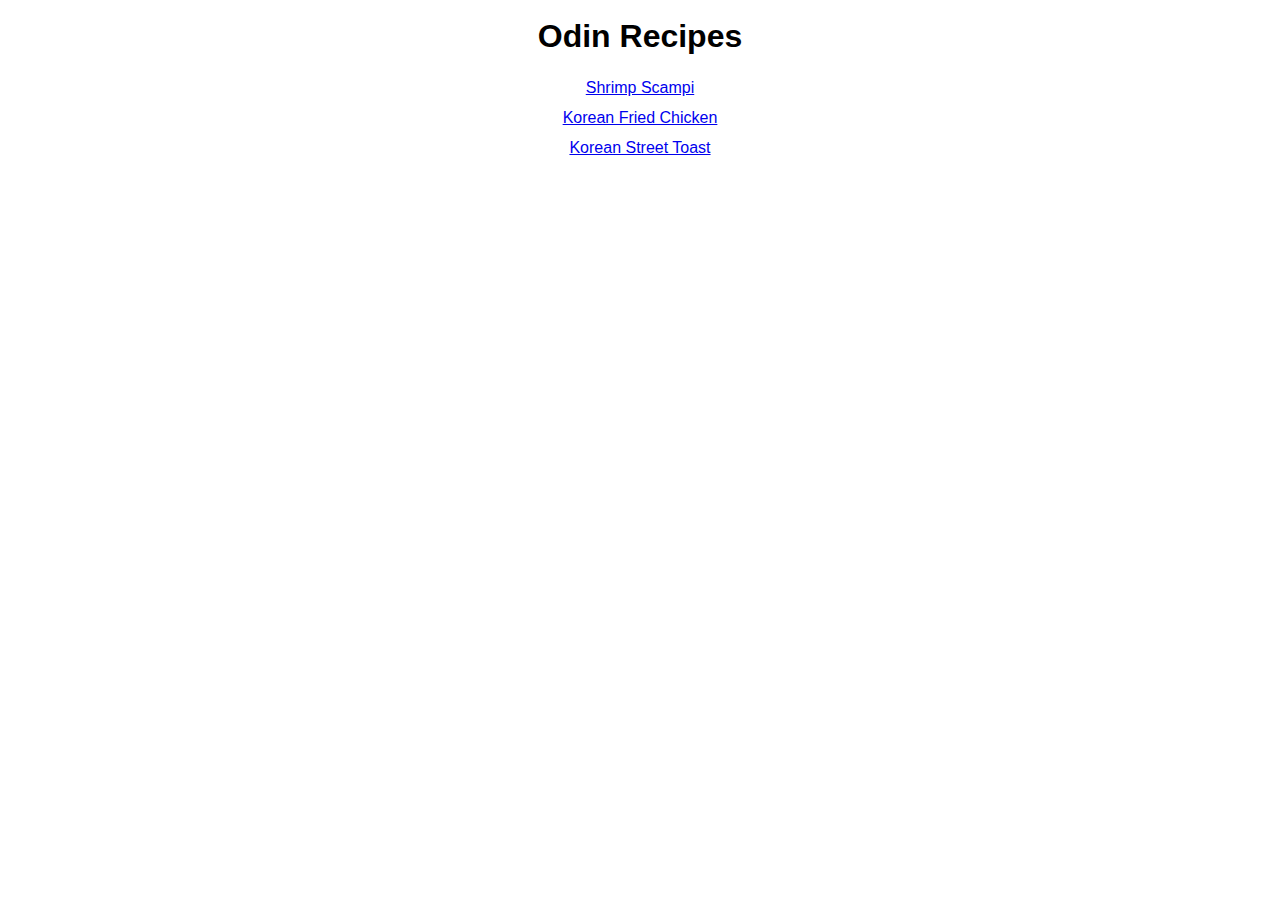
<file: index.html>
<!DOCTYPE html>
<html lang="en">
    <head>
        <meta charset="UTF-8">
        <title>Odin Recipes</title>
        <link rel="stylesheet" href="styles.css">
    </head>
    
    <body>
        <div>
            <h1 class="title">Odin Recipes</h1>
        </div>
        
        <div>
            <ul>
                <li><a href="recipes/shrimp-scampi.html">Shrimp Scampi</a></li>
                <li><a href="recipes/korean-fried-chicken.html">Korean Fried Chicken</a></li>
                <li><a href="recipes/korean-street-toast.html">Korean Street Toast</a></li>
            </ul>
        </div>
    </body>
</html>
</file>
<file: styles.css>
* {
    font-family: Arial, sans-serif;
    text-align: center;
    line-height: 30px;
}

.main-div {
    width: 700px;
    margin: auto;
}

ul {
    list-style: none;
    padding-left: 0px;
}

ol li {
    text-align: left;
}
</file>
